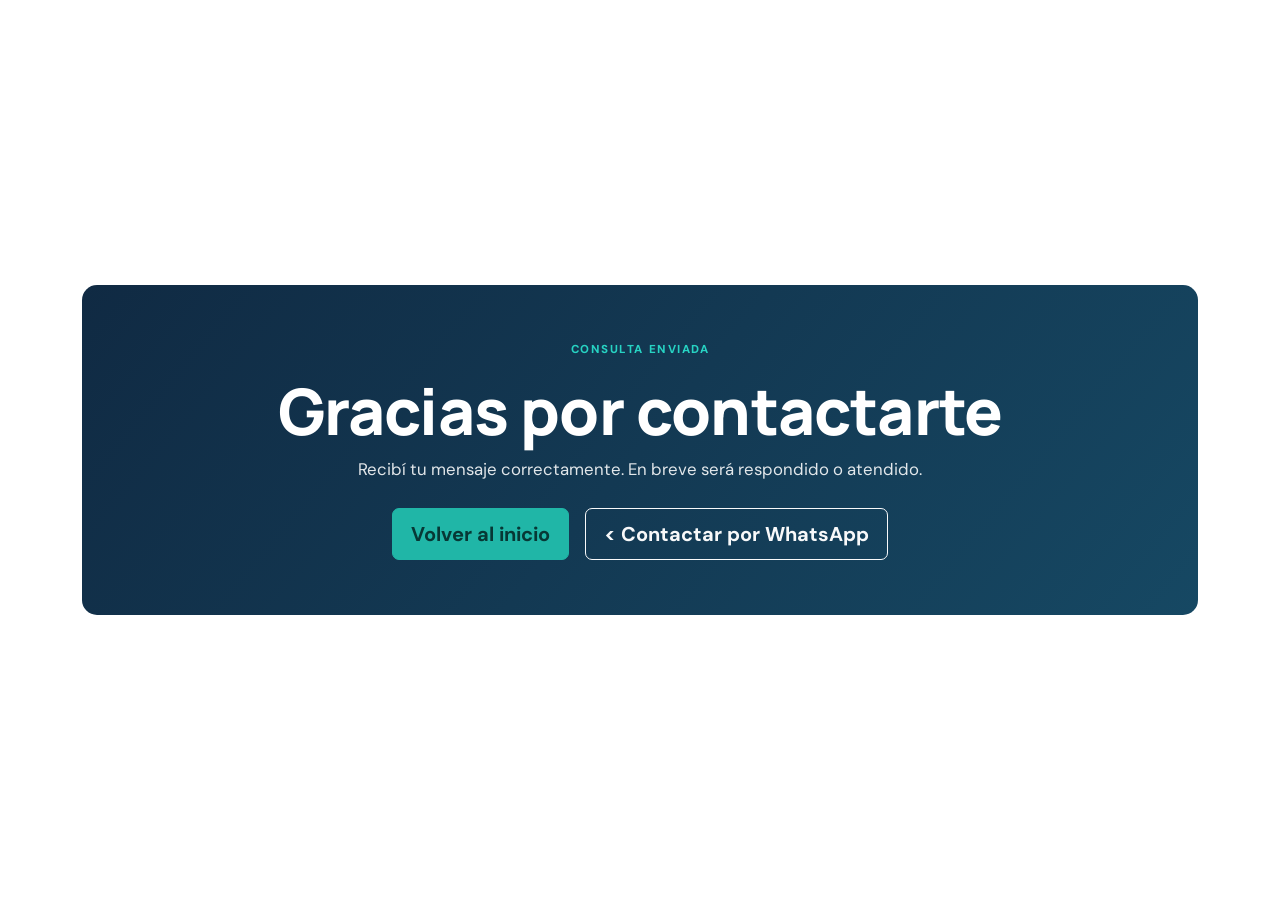
<file: gracias.html>
<!doctype html>
<html lang="es">
<head>
  <meta charset="utf-8">
  <meta name="viewport" content="width=device-width, initial-scale=1">
  <meta name="description" content="Consulta enviada correctamente a CR Sistemas.">
  <title>Consulta enviada | CR Sistemas</title>

  <link href="https://cdn.jsdelivr.net/npm/bootstrap@5.3.3/dist/css/bootstrap.min.css" rel="stylesheet">
  <link rel="preconnect" href="https://fonts.googleapis.com">
  <link rel="preconnect" href="https://fonts.gstatic.com" crossorigin>
  <link href="https://fonts.googleapis.com/css2?family=DM+Sans:wght@400;500;600;700&family=Manrope:wght@600;700;800&display=swap" rel="stylesheet">

  <link rel="stylesheet" href="styles.css">
  <style>
  .thanks-page .contact-panel h1 {
    color: #ffffff;
  }

  .thanks-page .contact-panel .lead-sm {
    color: rgba(255, 255, 255, 0.88);
  }

  .thanks-page .contact-panel .eyebrow {
    color: #27d3c3;
  }
</style>
</head>

<body>
  <main class="contact section-pad min-vh-100 d-flex align-items-center thanks-page">
    <div class="container">
      <div class="contact-panel text-center">
        <p class="eyebrow">CONSULTA ENVIADA</p>

        <h1>Gracias por contactarte</h1>

        <p class="lead-sm mx-auto" style="max-width: 620px;">
          Recibí tu mensaje correctamente. En breve será respondido o atendido.
        </p>

        <div class="d-flex flex-wrap justify-content-center gap-3 mt-4">
          <a class="btn btn-accent btn-lg" href="index.html">
            Volver al inicio
          </a>

          <a 
          < class="btn btn-outline-light btn-lg" 
          < href="https://wa.me/5491126320835?text=Hola%20C%C3%A9sar%2C%20vi%20la%20p%C3%A1gina%20de%20CR%20Sistemas%20y%20quer%C3%ADa%20consultarte%20por%20una%20soluci%C3%B3n%20a%20medida%20para%20ordenar%20o%20mejorar%20procesos."
          < target="_blank" 
          < rel="noopener">
          < Contactar por WhatsApp
          </a>
        </div>
      </div>
    </div>
  </main>
</body>
</html>
</file>
<file: styles.css>
:root{--navy:#102a43;--blue:#1d5e8c;--accent:#20b6a7;--ink:#182b3a;--muted:#647485;--soft:#f4f7fa;--line:#dfe7ee}*{box-sizing:border-box}html{scroll-behavior:smooth}body{font-family:"DM Sans",sans-serif;color:var(--ink);line-height:1.65}.site-nav{background:rgba(255,255,255,.94);border-bottom:1px solid rgba(16,42,67,.08);backdrop-filter:blur(12px)}.navbar{padding:16px 0}.navbar-brand{font-family:Manrope,sans-serif;font-weight:800;color:var(--navy)!important;letter-spacing:-.8px}.navbar-brand span{color:var(--accent)}.nav-link{font-size:.9rem;font-weight:600;color:#4f6070!important}.nav-link:hover{color:var(--blue)!important}.btn{font-weight:700;border-radius:7px;padding:10px 18px;border-width:1.5px;transition:transform .2s,box-shadow .2s}.btn:hover{transform:translateY(-2px);box-shadow:0 7px 18px rgba(16,42,67,.13)}.btn-primary{background:var(--blue);border-color:var(--blue)}.btn-primary:hover{background:#164b70;border-color:#164b70}.section-pad{padding:100px 0}.hero{padding-top:84px;background:radial-gradient(circle at 84% 20%,#dff5f2 0,transparent 29%),#fff}.eyebrow{font-size:.72rem;font-weight:800;letter-spacing:1.55px;color:var(--accent);margin-bottom:14px}h1,h2,h3{font-family:Manrope,sans-serif;color:var(--navy);font-weight:800;line-height:1.18;letter-spacing:-.8px}h1{font-size:clamp(2.4rem,5vw,4.3rem)}h2{font-size:clamp(1.85rem,3.2vw,2.7rem)}h3{font-size:1.1rem}.lead{color:#566878;font-size:1.12rem;max-width:620px;margin:24px 0 30px}.hero-note{font-size:.85rem;color:var(--muted);margin-top:25px}.dashboard-frame{position:relative;min-height:360px;padding:24px;border-radius:16px;background:linear-gradient(145deg,#173c58,#0d2337);box-shadow:0 25px 50px rgba(16,42,67,.2);overflow:hidden}.dashboard-frame:after{content:"";position:absolute;inset:0;background:linear-gradient(125deg,transparent 35%,rgba(32,182,167,.18));pointer-events:none}.image-slot>img{position:absolute;inset:0;width:100%;height:100%;object-fit:cover;z-index:2}.image-slot.has-image .dashboard-ui,.image-slot.has-image .project-mark,.image-slot.has-image>div{display:none}.dash-top{display:flex;justify-content:space-between;color:#e8f2f7;font-size:.9rem}.dash-top i{width:10px;height:10px;border-radius:99px;background:var(--accent)}.chart{height:155px;border-bottom:1px solid #416177;display:flex;align-items:flex-end;gap:11px;padding:20px 8px 0;margin:20px 0}.chart span{background:linear-gradient(#35c7b9,#177491);width:12%;border-radius:4px 4px 0 0}.chart span:nth-child(1){height:30%}.chart span:nth-child(2){height:47%}.chart span:nth-child(3){height:40%}.chart span:nth-child(4){height:70%}.chart span:nth-child(5){height:55%}.chart span:nth-child(6){height:87%}.chart span:nth-child(7){height:74%}.dash-cards{display:flex;gap:14px}.dash-cards div{background:#214863;border:1px solid #38627b;padding:13px;border-radius:8px;width:50%;color:white}.dash-cards small{display:block;color:#acc4d1;font-size:.7rem}.dash-cards strong{font-size:1rem}.section-soft{background:var(--soft)}.section-heading{margin-bottom:42px;max-width:720px}.section-heading p:not(.eyebrow){color:var(--muted)}.problem-card,.service-card{height:100%;background:#fff;border:1px solid var(--line);border-radius:10px;padding:25px;transition:transform .2s,box-shadow .2s}.problem-card:hover,.service-card:hover{transform:translateY(-4px);box-shadow:0 14px 30px rgba(31,59,80,.09)}.problem-card span{color:var(--accent);font-family:Manrope;font-weight:800;font-size:.85rem}.problem-card h3{margin:13px 0 8px}.problem-card p,.service-card p,.project-body p,.experience-card p{font-size:.91rem;color:var(--muted);margin:0}.icon{width:38px;height:38px;display:grid;place-items:center;border-radius:8px;background:#e4f5f3;color:#108579;font-size:1.3rem;font-weight:700;margin-bottom:18px}.service-card h3{margin-bottom:9px}.section-dark{background:var(--navy)}.section-dark h2{color:#fff}.section-dark .section-heading>p:not(.eyebrow){color:#b8c9d5}.project-card{height:100%;border-radius:11px;background:#fff;overflow:hidden}.project-image{height:170px;position:relative;background:linear-gradient(135deg,#d8e7ed,#91b0c2);display:grid;place-items:center;overflow:hidden}.project-image:before{content:"";width:70%;height:55%;border:6px solid rgba(255,255,255,.65);border-radius:8px;box-shadow:0 14px 0 rgba(16,42,67,.12);transform:rotate(-4deg)}.project-mark{position:absolute;font:800 1.5rem Manrope;color:var(--navy);z-index:1}.project-body{padding:25px}.project-body h3{font-size:1.18rem;margin-bottom:9px}.tags{display:flex;gap:7px;flex-wrap:wrap;margin-top:18px}.tags span,.tech-chips span{font-size:.72rem;font-weight:700;color:#27627c;background:#e8f1f5;border-radius:99px;padding:5px 9px}.experience-card{position:relative;min-height:335px;overflow:hidden;border-radius:11px;background:#183b57;color:#fff;padding:25px;display:flex;align-items:end}.experience-card:before{content:"";position:absolute;inset:0;background:linear-gradient(transparent,rgba(7,25,40,.95));z-index:0}.experience-card>div{position:relative;z-index:1}.experience-card h3{color:#fff;margin:12px 0}.experience-card p{color:#d2dfe6}.mini-icon{display:grid;place-items:center;width:32px;height:32px;border-radius:6px;background:var(--accent);color:white;font-weight:800}.employment-note{margin:26px 0 0;font-size:.8rem;color:var(--muted);font-style:italic}.lead-sm{font-size:1.04rem;color:#506170}.small-muted{font-size:.84rem;color:var(--muted)}.model-card{height:100%;min-height:96px;padding:24px;border-radius:9px;background:#fff;border-left:4px solid var(--accent);color:#89a1ae;font:800 .85rem Manrope}.model-card b{display:block;color:var(--navy);font-size:1.05rem;margin-top:5px}.process{display:grid;grid-template-columns:repeat(4,1fr);gap:30px;position:relative}.process:before{content:"";position:absolute;top:22px;left:8%;right:8%;border-top:1px dashed #a7c3cd}.process article{position:relative;z-index:1}.process span{display:grid;place-items:center;width:45px;height:45px;border-radius:50%;background:var(--navy);color:#fff;font:800 1rem Manrope;margin-bottom:18px}.process h3{font-size:1rem}.process p{font-size:.88rem;color:var(--muted)}.tech{background:#eaf3f4}.tech h2{margin-bottom:30px}.tech-chips{max-width:760px;margin:0 auto 25px;display:flex;justify-content:center;gap:9px;flex-wrap:wrap}.tech-chips span{background:white;color:#356078;border:1px solid #d6e5e7;padding:8px 13px}.tech p:not(.eyebrow){color:var(--muted);font-size:.94rem}.contact{background:#fff}.contact-panel{background:linear-gradient(130deg,#102a43,#164863);color:#dce9ef;padding:55px;border-radius:15px}.contact-panel h2{color:#fff}.contact-panel p:not(.eyebrow){font-size:1.05rem;max-width:630px}.btn-accent{background:var(--accent);border-color:var(--accent);color:#073835}.btn-accent:hover{background:#37c8ba;border-color:#37c8ba}.contact form{background:rgba(255,255,255,.07);padding:23px;border:1px solid rgba(255,255,255,.12);border-radius:9px}.contact label{font-size:.77rem;font-weight:700;display:block;margin:0 0 5px}.contact input,.contact textarea{width:100%;border:1px solid rgba(255,255,255,.2);background:rgba(255,255,255,.1);color:#fff;border-radius:5px;padding:8px 10px;margin-bottom:13px;font:inherit;font-size:.88rem}.contact input::placeholder,.contact textarea::placeholder{color:#bcd0da}.form-link{background:transparent;color:#79e1d8;border:0;padding:0;font-weight:700;font-size:.88rem}footer{padding:35px 0;background:#0b1e2e;color:#a9bdc9;font-size:.8rem}footer p{margin:8px 0 0}.footer-links{display:flex;gap:18px;align-items:center}.footer-links a{color:#d5e3e8;text-decoration:none}.footer-links a:hover{color:var(--accent)}@media(max-width:991px){.section-pad{padding:76px 0}.hero{padding-top:62px}.dashboard-frame{min-height:310px}.process{grid-template-columns:repeat(2,1fr)}.process:before{display:none}}@media(max-width:575px){.section-pad{padding:62px 0}.hero{padding-top:46px}.contact-panel{padding:32px 23px}.process{grid-template-columns:1fr;gap:16px}.process article{display:grid;grid-template-columns:55px 1fr}.process span{grid-row:span 2}.process h3,.process p{margin:0}.process p{margin-top:5px}.dashboard-frame{min-height:270px}.dash-cards{flex-direction:column}.dash-cards div{width:100%}.footer-links{flex-wrap:wrap}.navbar-brand{font-size:1.15rem}}
</file>
